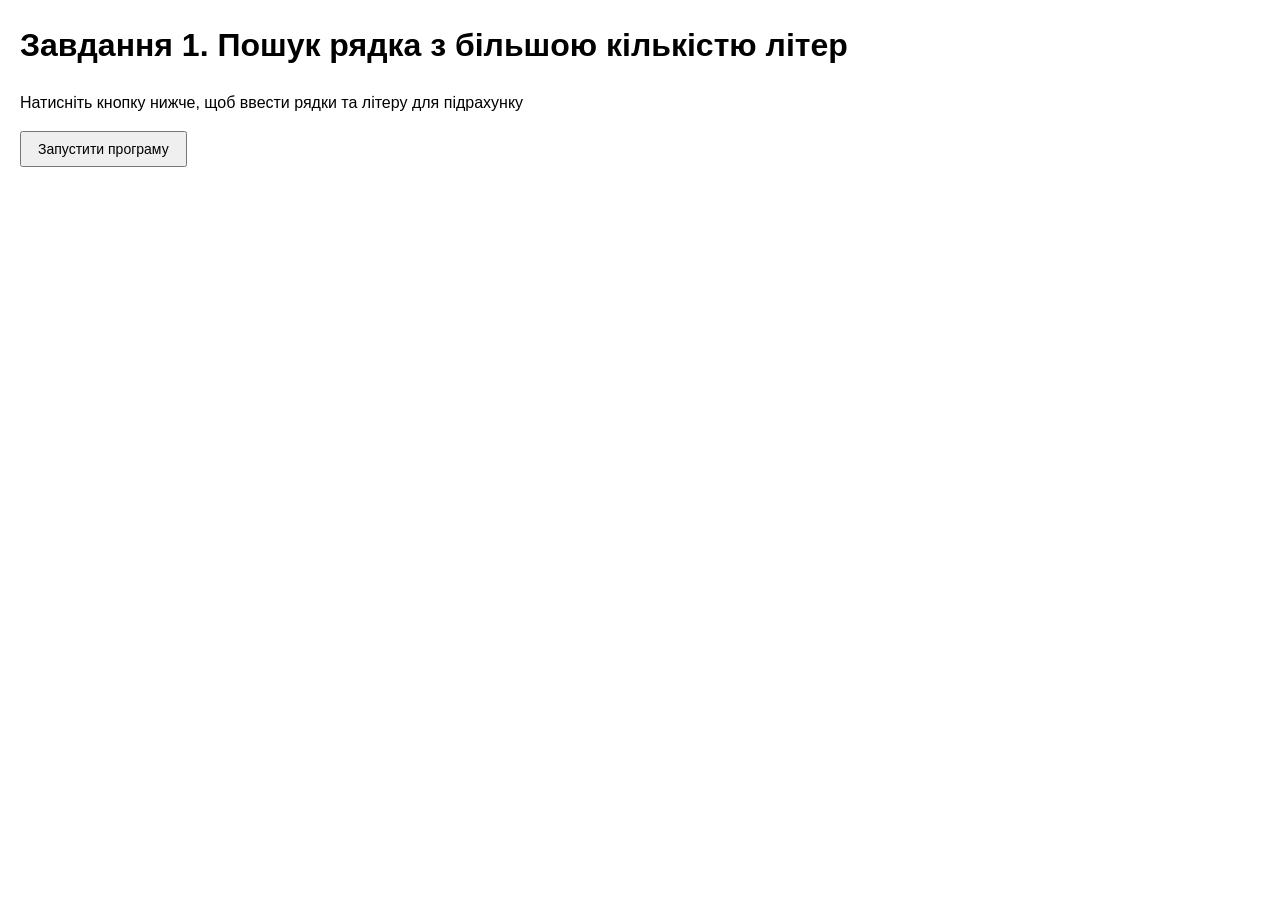
<file: 1/index.html>
<!DOCTYPE html>
<html lang="uk">
<head>
  <meta charset="UTF-8">
  <title>Завдання 1. Підрахунок літер</title>
  <link rel="stylesheet" href="style.css">
</head>
<body>
  <h1>Завдання 1. Пошук рядка з більшою кількістю літер</h1>
  <p>Натисніть кнопку нижче, щоб ввести рядки та літеру для підрахунку</p>
  <button onclick="runProgram()">Запустити програму</button>

  <script src="main.js"></script>
</body>
</html>
</file>
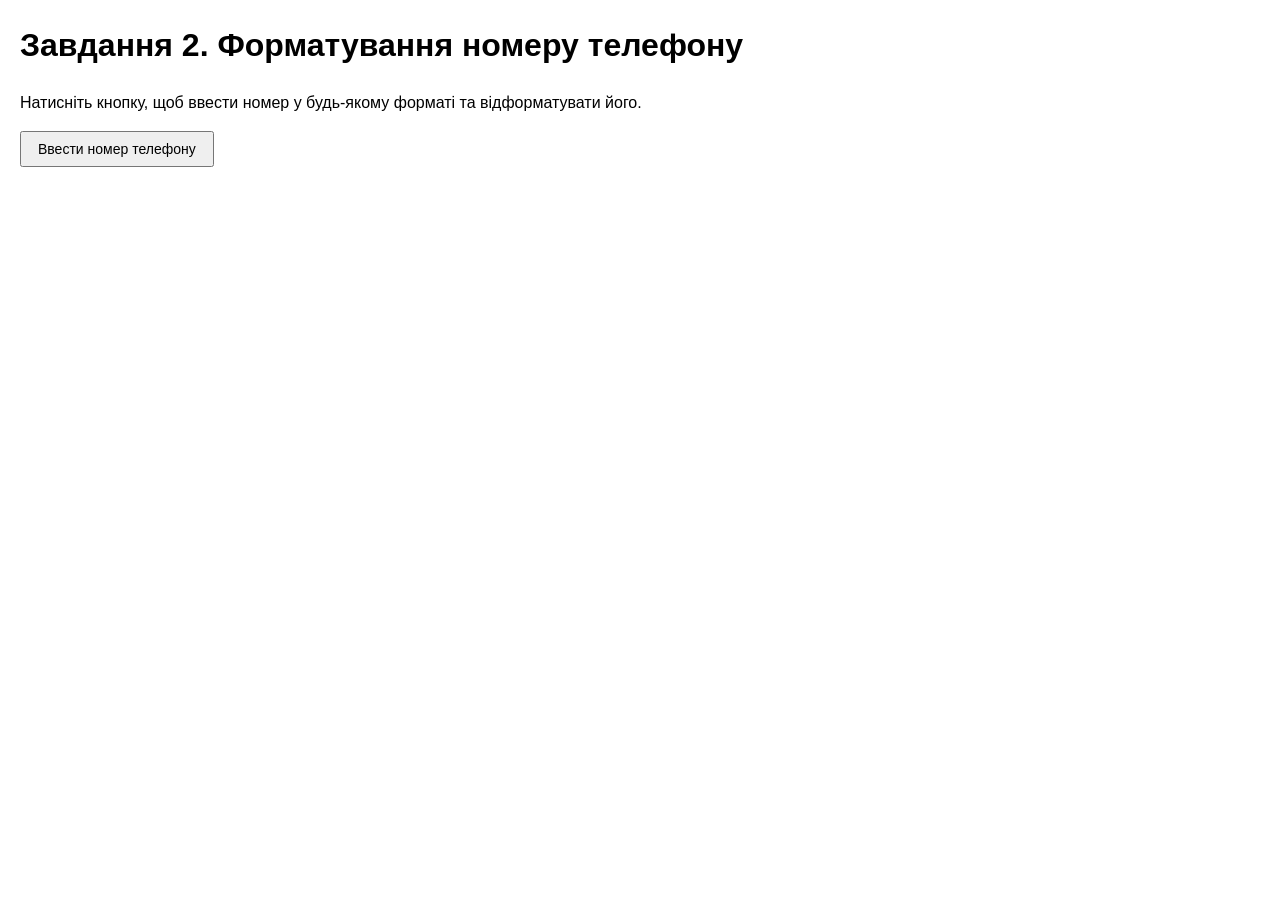
<file: 2/index.html>
<!DOCTYPE html>
<html lang="uk">
<head>
  <meta charset="UTF-8">
  <title>Завдання 2. Форматування номеру телефону</title>
  <link rel="stylesheet" href="style.css">
</head>
<body>
  <h1>Завдання 2. Форматування номеру телефону</h1>
  <p>Натисніть кнопку, щоб ввести номер у будь-якому форматі та відформатувати його.</p>
  <button onclick="runProgram()">Ввести номер телефону</button>

  <script src="main.js"></script>
</body>
</html>
</file>
<file: 1/style.css>
body {
  font-family: sans-serif;
  margin: 20px;
  line-height: 1.5;
}

button {
  padding: 8px 16px;
  font-size: 14px;
  cursor: pointer;
}
</file>
<file: 2/style.css>
body {
  font-family: sans-serif;
  margin: 20px;
  line-height: 1.5;
}

button {
  padding: 8px 16px;
  font-size: 14px;
  cursor: pointer;
}
</file>
